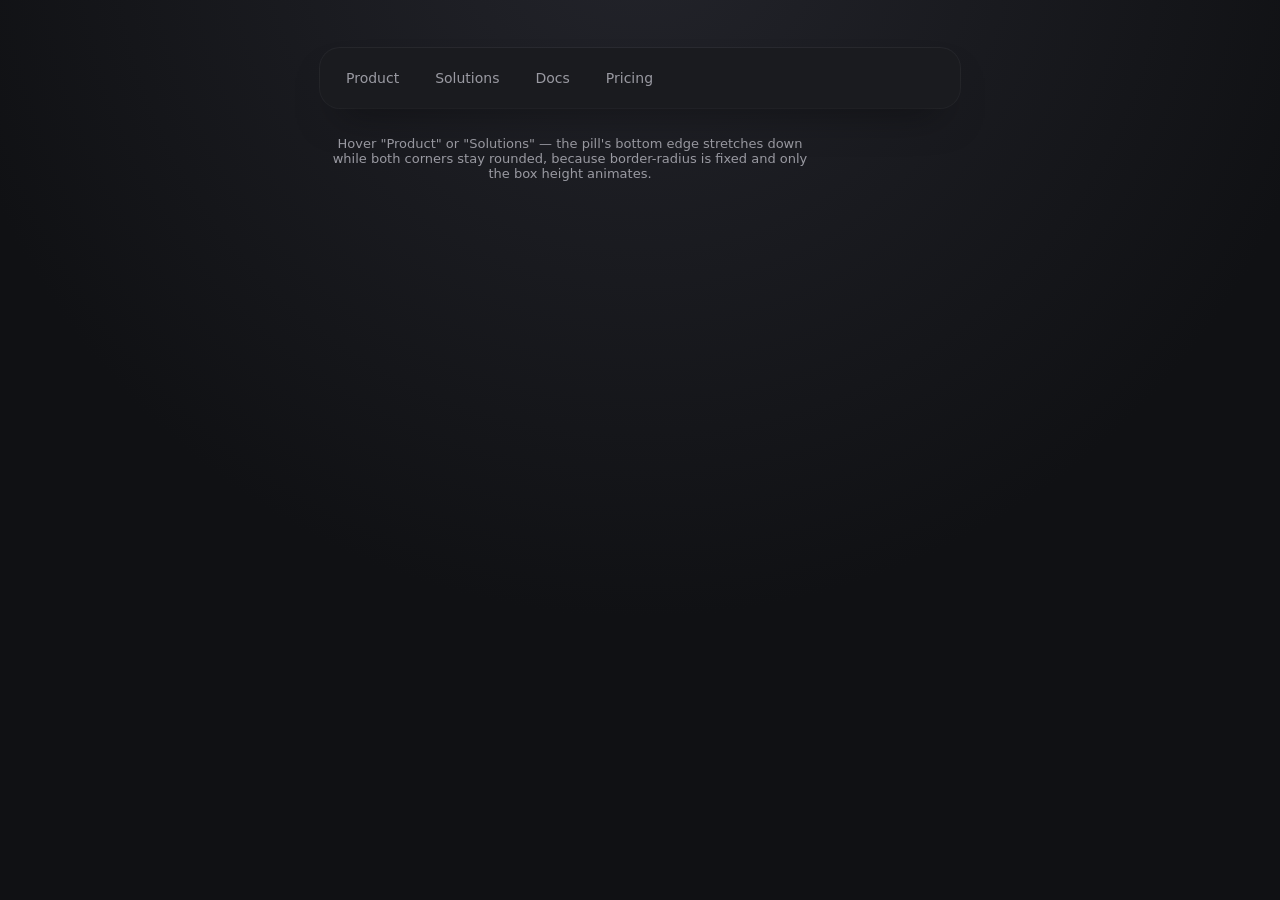
<file: test.html>
<!DOCTYPE html>
<html lang="en">
<head>
<meta charset="UTF-8">
<title>Stretchy Rounded Header + Megamenu</title>
<style>
  :root {
    --radius: 20px;
    --nav-height: 60px;
    --bg: #101114;
    --panel: #1a1b1f;
    --text: #e9e9ec;
    --muted: #9a9aa2;
    --accent: #7c9eff;
  }

  * { box-sizing: border-box; }

  body {
    margin: 0;
    min-height: 100vh;
    background: radial-gradient(circle at 50% -10%, #23242b, var(--bg) 60%);
    font-family: -apple-system, "Inter", system-ui, sans-serif;
    color: var(--text);
    display: flex;
    justify-content: center;
    padding-top: 48px;
  }

  /* ---- The whole trick lives here ---- */
  .navbar {
    position: relative;
    width: 640px;
    background: var(--panel);
    border-radius: var(--radius);      /* radius is CONSTANT no matter the height */
    overflow: hidden;                   /* clips the megamenu content while collapsed */
    box-shadow: 0 20px 40px -20px rgba(0,0,0,.6), 0 0 0 1px rgba(255,255,255,.05);

    /* animate height smoothly */
    transition: height .38s cubic-bezier(.4,0,.2,1);
    height: var(--nav-height);          /* collapsed height */
  }

  .navbar:has(.nav-item.has-mega:hover),
  .navbar:has(.mega-panel:hover) {
    height: 320px;                      /* expanded height -> bottom stretches down,
                                            corners stay rounded automatically */
  }

  .nav-row {
    height: var(--nav-height);
    display: flex;
    align-items: center;
    gap: 4px;
    padding: 0 10px;
  }

  .nav-item {
    position: relative;
    padding: 8px 16px;
    border-radius: 999px;
    font-size: 14px;
    color: var(--muted);
    cursor: pointer;
    transition: background .2s, color .2s;
  }
  .nav-item:hover { background: rgba(255,255,255,.06); color: var(--text); }

  .mega-panel {
    position: absolute;
    top: var(--nav-height);
    left: 0;
    right: 0;
    bottom: 0;
    padding: 20px 24px;
    opacity: 0;
    transform: translateY(-6px);
    pointer-events: none;
    transition: opacity .25s ease .08s, transform .25s ease .08s;
  }

  /* only reveal the panel that belongs to the hovered item */
  .navbar:has(.nav-item.has-mega:nth-of-type(1):hover) .mega-panel[data-for="1"],
  .navbar:has(.nav-item.has-mega:nth-of-type(2):hover) .mega-panel[data-for="2"],
  .mega-panel:hover {
    opacity: 1;
    transform: translateY(0);
    pointer-events: auto;
  }

  .mega-grid {
    display: grid;
    grid-template-columns: repeat(3, 1fr);
    gap: 14px;
  }

  .mega-card {
    background: rgba(255,255,255,.04);
    border: 1px solid rgba(255,255,255,.06);
    border-radius: 12px;
    padding: 14px;
  }
  .mega-card h4 { margin: 0 0 6px; font-size: 13px; color: var(--text); }
  .mega-card p { margin: 0; font-size: 12px; color: var(--muted); line-height: 1.4; }

  .hint {
    margin-top: 28px;
    color: var(--muted);
    font-size: 13px;
    text-align: center;
    max-width: 500px;
  }
</style>
</head>
<body>

  <div>
    <nav class="navbar">
      <div class="nav-row">
        <div class="nav-item has-mega">Product</div>
        <div class="nav-item has-mega">Solutions</div>
        <div class="nav-item">Docs</div>
        <div class="nav-item">Pricing</div>
      </div>

      <div class="mega-panel" data-for="1">
        <div class="mega-grid">
          <div class="mega-card"><h4>Overview</h4><p>What the product does and who it's for.</p></div>
          <div class="mega-card"><h4>Integrations</h4><p>Connect the tools your team already uses.</p></div>
          <div class="mega-card"><h4>Changelog</h4><p>See what shipped this week.</p></div>
        </div>
      </div>

      <div class="mega-panel" data-for="2">
        <div class="mega-grid">
          <div class="mega-card"><h4>Startups</h4><p>Move fast without breaking the budget.</p></div>
          <div class="mega-card"><h4>Enterprise</h4><p>Security and scale, built in.</p></div>
          <div class="mega-card"><h4>Agencies</h4><p>Ship client work faster.</p></div>
        </div>
      </div>
    </nav>

    <p class="hint">Hover "Product" or "Solutions" — the pill's bottom edge stretches down while both corners stay rounded, because border-radius is fixed and only the box height animates.</p>
  </div>

</body>
</html>
</file>
